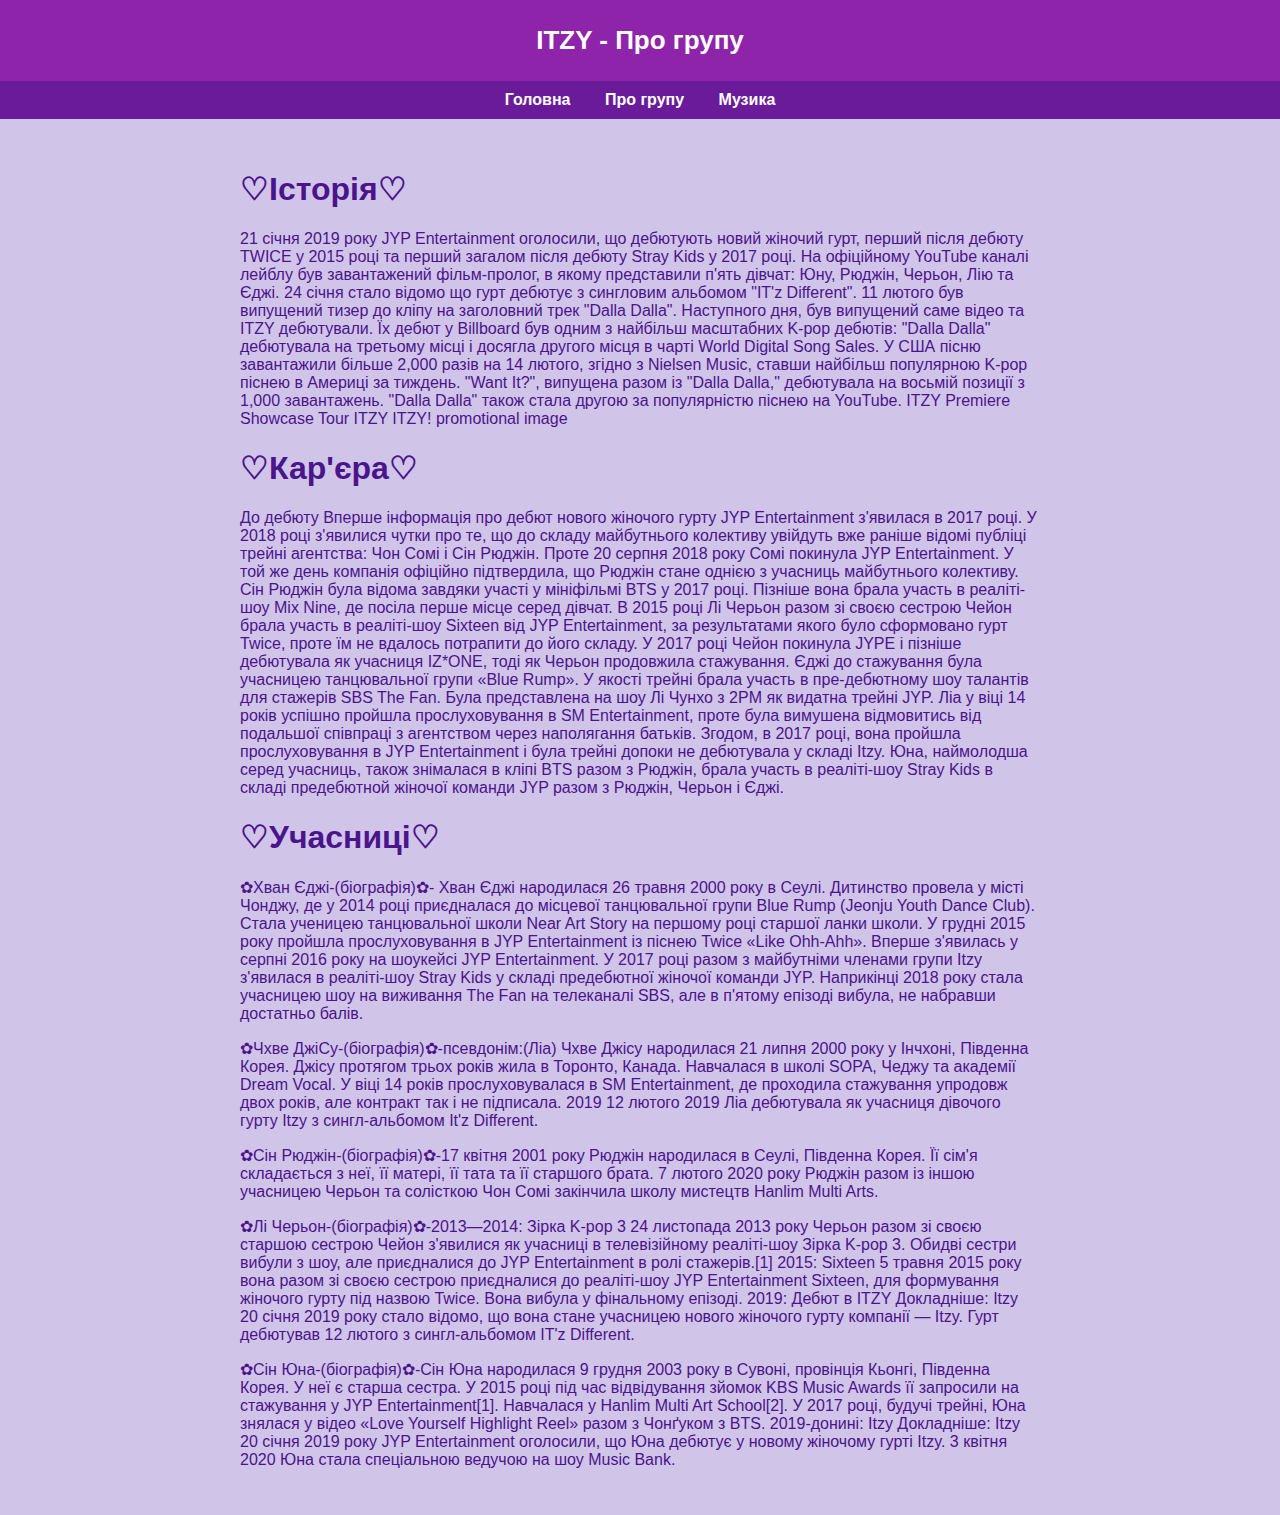
<file: about.html>
<!-- about.html -->
<!DOCTYPE html>
<html lang="ru">
<head>
    <meta charset="UTF-8">
    <meta name="viewport" content="width=device-width, initial-scale=1.0">
    <title>Про групу</title>
    <style>
        body { font-family: cursive, sans-serif; text-align: left; margin: 0; padding: 0; background-color: #d1c4e9; color: #4a148c; }
        nav { background: #6a1b9a; padding: 10px; text-align: center; }
        nav a { color: white; text-decoration: none; margin: 0 15px; font-weight: bold; }
        .container { padding: 30px; max-width: 800px; margin: auto; }
        .header { background: #8e24aa; color: white; padding: 25px; font-size: 26px; font-weight: bold; text-align: center; }
    </style>
</head>
<body>
    <div class="header">ITZY - Про групу</div>
    <nav>
        <a href="index.html">Головна</a>
        <a href="about.html">Про групу</a>
        <a href="gallery.html">Музика</a>
    </nav>
    <div class="container">
        <h1>♡Історія♡</h1>
        <p>21 січня 2019 року JYP Entertainment оголосили, що дебютують новий жіночий гурт, перший після дебюту TWICE у 2015 році та перший загалом після дебюту Stray Kids у 2017 році. На офіційному YouTube каналі лейблу був завантажений фільм-пролог, в якому представили п'ять дівчат: Юну, Рюджін, Черьон, Лію та Єджі.

            24 січня стало відомо що гурт дебютує з сингловим альбомом "IT'z Different". 11 лютого був випущений тизер до кліпу на заголовний трек "Dalla Dalla". Наступного дня, був випущений саме відео та ITZY дебютували. Їх дебют у Billboard був одним з найбільш масштабних K-pop дебютів: "Dalla Dalla" дебютувала на третьому місці і досягла другого місця в чарті World Digital Song Sales. У США пісню завантажили більше 2,000 разів на 14 лютого, згідно з Nielsen Music, ставши найбільш популярною K-pop піснею в Америці за тиждень. "Want It?", випущена разом із "Dalla Dalla," дебютувала на восьмій позиції з 1,000 завантажень. "Dalla Dalla" також стала другою за популярністю піснею на YouTube.
            
            ITZY Premiere Showcase Tour ITZY ITZY! promotional image</p>
            <h1>♡Кар'єра♡</h1>
        <p>До дебюту
            Вперше інформація про дебют нового жіночого гурту JYP Entertainment з'явилася в 2017 році. У 2018 році з'явилися чутки про те, що до складу майбутнього колективу увійдуть вже раніше відомі публіці трейні агентства: Чон Сомі і Сін Рюджін. Проте 20 серпня 2018 року Сомі покинула JYP Entertainment. У той же день компанія офіційно підтвердила, що Рюджін стане однією з учасниць майбутнього колективу. Сін Рюджін була відома завдяки участі у мініфільмі BTS у 2017 році. Пізніше вона брала участь в реаліті-шоу Mix Nine, де посіла перше місце серед дівчат.
            
            В 2015 році Лі Черьон разом зі своєю сестрою Чейон брала участь в реаліті-шоу Sixteen від JYP Entertainment, за результатами якого було сформовано гурт Twice, проте їм не вдалось потрапити до його складу. У 2017 році Чейон покинула JYPE і пізніше дебютувала як учасниця IZ*ONE, тоді як Черьон продовжила стажування.
            
            Єджі до стажування була учасницею танцювальної групи «Blue Rump». У якості трейні брала участь в пре-дебютному шоу талантів для стажерів SBS The Fan. Була представлена на шоу Лі Чунхо з 2PM як видатна трейні JYP.
            
            Ліа у віці 14 років успішно пройшла прослуховування в SM Entertainment, проте була вимушена відмовитись від подальшої співпраці з агентством через наполягання батьків. Згодом, в 2017 році, вона пройшла прослуховування в JYP Entertainment і була трейні допоки не дебютувала у складі Itzy.
            
            Юна, наймолодша серед учасниць, також знімалася в кліпі BTS разом з Рюджін, брала участь в реаліті-шоу Stray Kids в складі предебютной жіночої команди JYP разом з Рюджін, Черьон і Єджі.</p>
            <h1>♡Учасниці♡</h1>
            <p>✿Хван Єджі-(біографія)✿- Хван Єджі народилася 26 травня 2000 року в Сеулі. Дитинство провела у місті Чонджу, де у 2014 році приєдналася до місцевої танцювальної групи Blue Rump (Jeonju Youth Dance Club). Стала ученицею танцювальної школи Near Art Story на першому році старшої ланки школи.

                У грудні 2015 року пройшла прослуховування в JYP Entertainment із піснею Twice «Like Ohh-Ahh».
                
                Вперше з'явилась у серпні 2016 року на шоукейсі JYP Entertainment. У 2017 році разом з майбутніми членами групи Itzy з'явилася в реаліті-шоу Stray Kids у складі предебютної жіночої команди JYP. Наприкінці 2018 року стала учасницею шоу на виживання The Fan на телеканалі SBS, але в п'ятому епізоді вибула, не набравши достатньо балів.</p>
            <p>✿Чхве ДжіСу-(біографія)✿-псевдонім:(Ліа) Чхве Джісу народилася 21 липня 2000 року у Інчхоні, Південна Корея.

                Джісу протягом трьох років жила в Торонто, Канада. Навчалася в школі SOPA, Чеджу та академії Dream Vocal.
                
                У віці 14 років прослуховувалася в SM Entertainment, де проходила стажування упродовж двох років, але контракт так і не підписала.
                
                2019
                12 лютого 2019 Ліа дебютувала як учасниця дівочого гурту Itzy з сингл-альбомом It'z Different. </p>
            <p>✿Сін Рюджін-(біографія)✿-17 квітня 2001 року Рюджін народилася в Сеулі, Південна Корея. Її сім'я складається з неї, її матері, її тата та її старшого брата. 7 лютого 2020 року Рюджін разом із іншою учасницею Черьон та солісткою Чон Сомі закінчила школу мистецтв Hanlim Multi Arts.</p>
            <p>✿Лі Черьон-(біографія)✿-2013—2014: Зірка K-pop 3
                24 листопада 2013 року Черьон разом зі своєю старшою сестрою Чейон з'явилися як учасниці в телевізійному реаліті-шоу Зірка K-pop 3. Обидві сестри вибули з шоу, але приєдналися до JYP Entertainment в ролі стажерів.[1]
                
                2015: Sixteen
                5 травня 2015 року вона разом зі своєю сестрою приєдналися до реаліті-шоу JYP Entertainment Sixteen, для формування жіночого гурту під назвою Twice. Вона вибула у фінальному епізоді.
                
                2019: Дебют в ITZY
                Докладніше: Itzy
                20 січня 2019 року стало відомо, що вона стане учасницею нового жіночого гурту компанії — Itzy.
                
                Гурт дебютував 12 лютого з сингл-альбомом IT'z Different.</p>
            <p>✿Сін Юна-(біографія)✿-Сін Юна народилася 9 грудня 2003 року в Сувоні, провінція Кьонгі, Південна Корея. У неї є старша сестра. У 2015 році під час відвідування зйомок KBS Music Awards її запросили на стажування у JYP Entertainment[1]. Навчалася у Hanlim Multi Art School[2].

                У 2017 році, будучі трейні, Юна знялася у відео «Love Yourself Highlight Reel» разом з Чонґуком з BTS.
                
                2019-донині: Itzy
                Докладніше: Itzy
                20 січня 2019 року JYP Entertainment оголосили, що Юна дебютує у новому жіночому гурті Itzy. 3 квітня 2020 Юна стала спеціальною ведучою на шоу Music Bank.</p>
    </div>
</body>
</html>
</file>
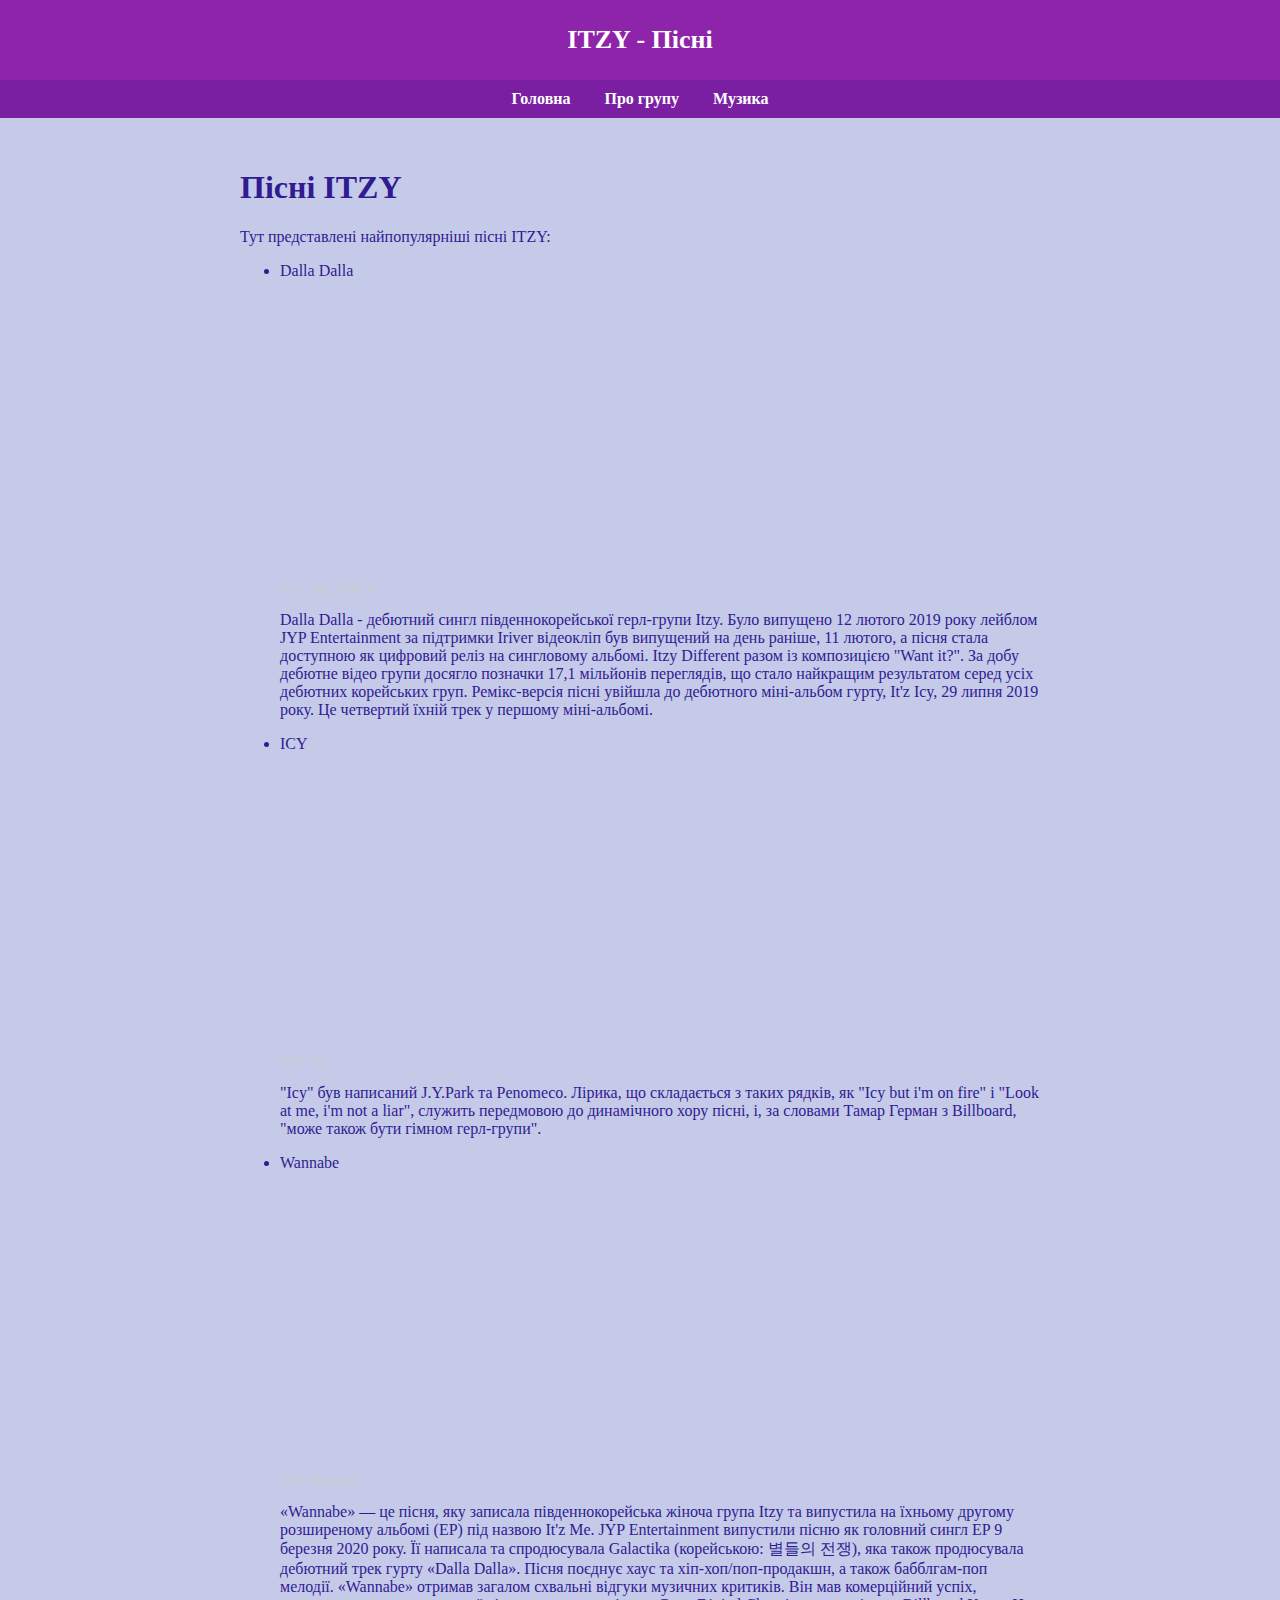
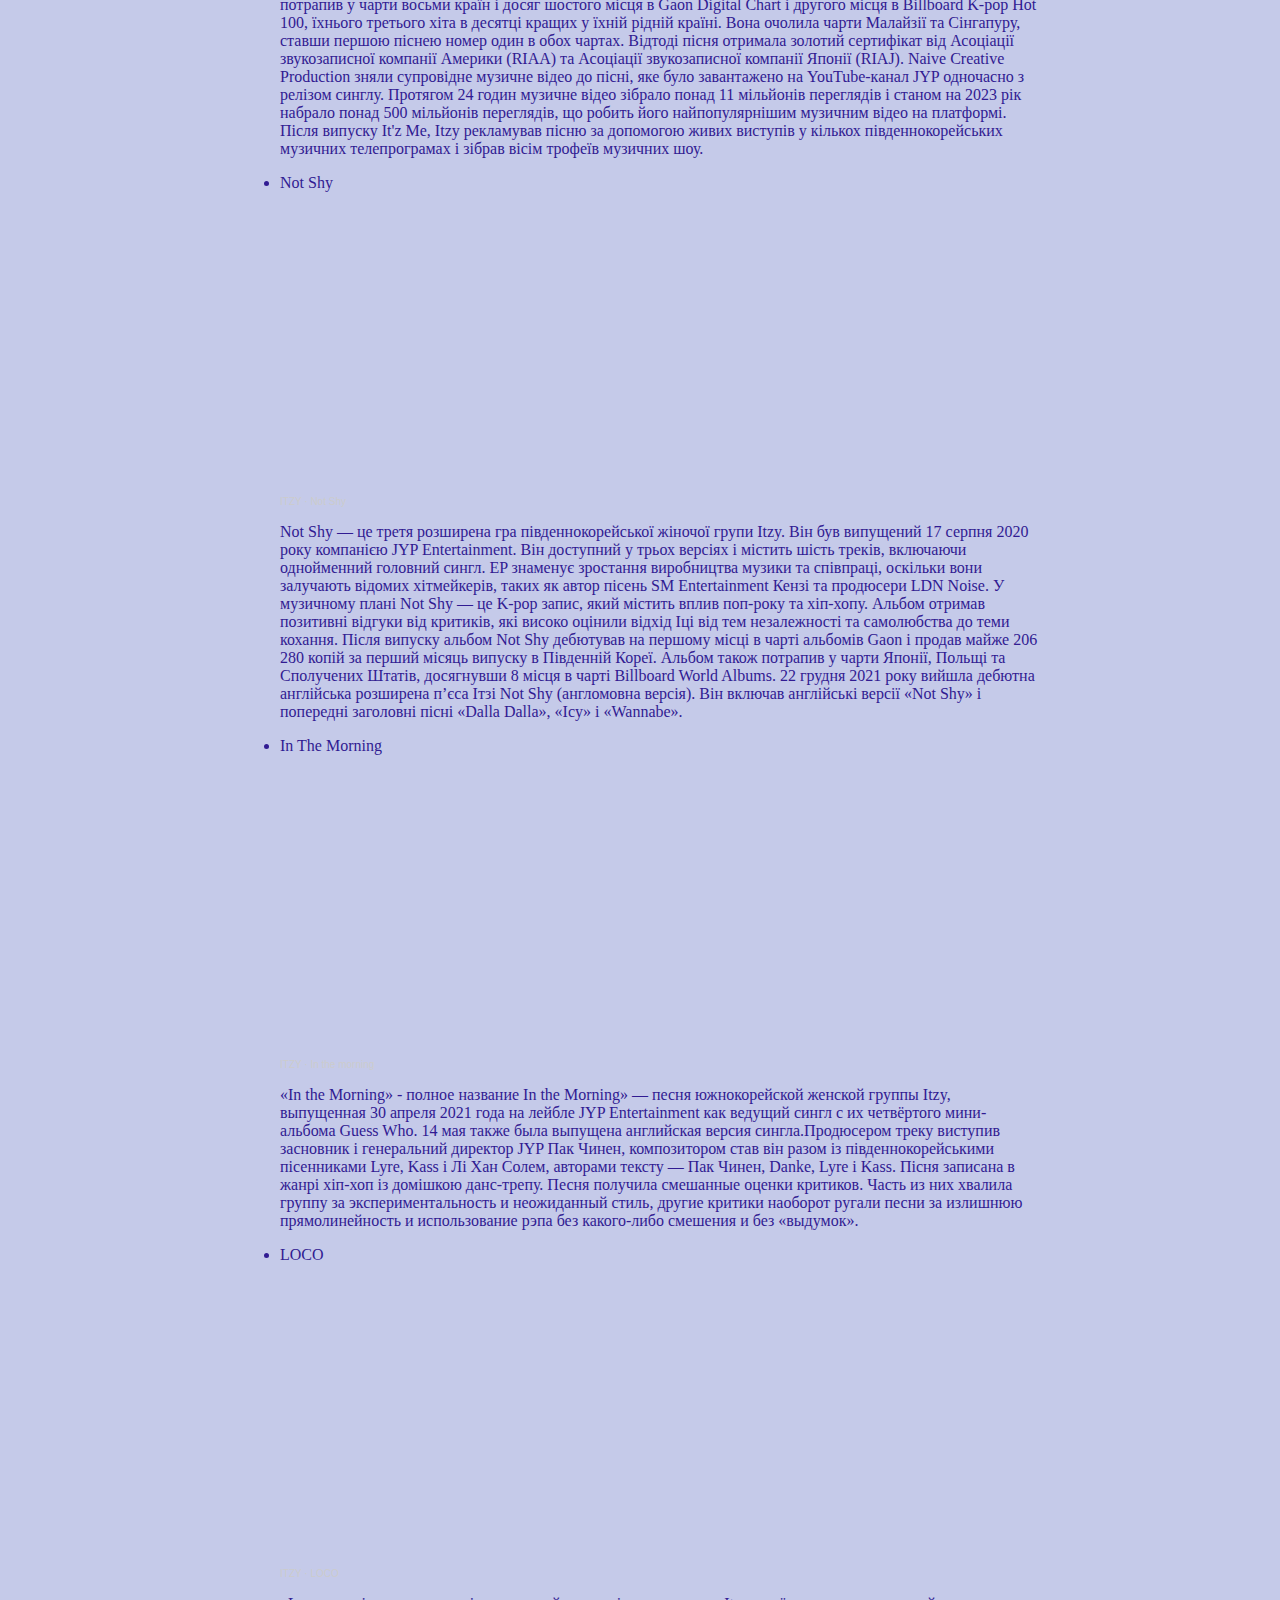
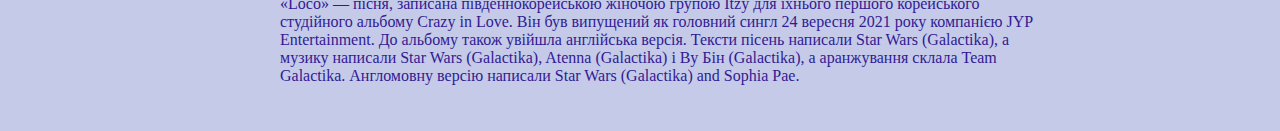
<file: gallery.html>
<!-- gallery.html -->
<!DOCTYPE html>
<html lang="ru">
<head>
    <meta charset="UTF-8">
    <meta name="viewport" content="width=device-width, initial-scale=1.0">
    <title>Найпопулярніші пісні групи ITZY</title>
    <style>
        body { font-family: cursive; text-align: left; margin: 0; padding: 0; background-color: #c5cae9; color: #311b92; }
        nav { background: #7b1fa2; padding: 10px; text-align: center; }
        nav a { color: white; text-decoration: none; margin: 0 15px; font-weight: bold; }
        .container { padding: 30px; max-width: 800px; margin: auto; }
        .header { background: #8e24aa; color: white; padding: 25px; font-size: 26px; font-weight: bold; text-align: center; }
    </style>
</head>
<body>
    <div class="header">ITZY - Пісні</div>
    <nav>
        <a href="index.html">Головна</a>
        <a href="about.html">Про групу</a>
        <a href="gallery.html">Музика</a>
    </nav>
    <div class="container">
        <h1>Пісні  ITZY</h1>
        <p>Тут представлені найпопулярніші пісні ITZY:</p>
        <ul>
            <li>Dalla Dalla</li>

            <iframe width="450" height="300" scrolling="no" frameborder="no" allow="autoplay" src="https://w.soundcloud.com/player/?url=https%3A//api.soundcloud.com/tracks/575498373&color=%23801562&auto_play=false&hide_related=false&show_comments=true&show_user=true&show_reposts=false&show_teaser=true&visual=true"></iframe><div style="font-size: 10px; color: #cccccc;line-break: anywhere;word-break: normal;overflow: hidden;white-space: nowrap;text-overflow: ellipsis; font-family: Interstate,Lucida Grande,Lucida Sans Unicode,Lucida Sans,Garuda,Verdana,Tahoma,sans-serif;font-weight: 100;"><a href="https://soundcloud.com/itzy-music" title="ITZY" target="_blank" style="color: #cccccc; text-decoration: none;">ITZY</a> · <a href="https://soundcloud.com/itzy-music/dalla-dalla" title="DALLA DALLA" target="_blank" style="color: #cccccc; text-decoration: none;">DALLA DALLA</a></div>
            <p>Dalla Dalla - дебютний сингл південнокорейської герл-групи Itzy. Було випущено 12 лютого 2019 року лейблом JYP Entertainment за підтримки Iriver відеокліп був випущений на день раніше, 11 лютого, а пісня стала доступною як цифровий реліз на сингловому альбомі. Itzy Different разом із композицією "Want it?". За добу дебютне відео групи досягло позначки 17,1 мільйонів переглядів, що стало найкращим результатом серед усіх дебютних корейських груп. Ремікс-версія пісні увійшла до дебютного міні-альбом гурту, It'z Icy, 29 липня 2019 року. Це четвертий їхній трек у першому міні-альбомі.</p>

            <li>ICY</li>

            <iframe width="450" height="300" scrolling="no" frameborder="no" allow="autoplay" src="https://w.soundcloud.com/player/?url=https%3A//api.soundcloud.com/tracks/658471853&color=%23801562&auto_play=false&hide_related=false&show_comments=true&show_user=true&show_reposts=false&show_teaser=true&visual=true"></iframe><div style="font-size: 10px; color: #cccccc;line-break: anywhere;word-break: normal;overflow: hidden;white-space: nowrap;text-overflow: ellipsis; font-family: Interstate,Lucida Grande,Lucida Sans Unicode,Lucida Sans,Garuda,Verdana,Tahoma,sans-serif;font-weight: 100;"><a href="https://soundcloud.com/itzy-music" title="ITZY" target="_blank" style="color: #cccccc; text-decoration: none;">ITZY</a> · <a href="https://soundcloud.com/itzy-music/icy" title="ICY" target="_blank" style="color: #cccccc; text-decoration: none;">ICY</a></div>
            <p>"Icy" був написаний J.Y.Park та Penomeco. Лірика, що складається з таких рядків, як "Icy but i'm on fire" і "Look at me, i'm not a liar", служить передмовою до динамічного хору пісні, і, за словами Тамар Герман з Billboard, "може також бути гімном герл-групи".</p>

            <li>Wannabe</li>

            <iframe width="450" height="300" scrolling="no" frameborder="no" allow="autoplay" src="https://w.soundcloud.com/player/?url=https%3A//api.soundcloud.com/tracks/1108916788&color=%23801562&auto_play=false&hide_related=false&show_comments=true&show_user=true&show_reposts=false&show_teaser=true&visual=true"></iframe><div style="font-size: 10px; color: #cccccc;line-break: anywhere;word-break: normal;overflow: hidden;white-space: nowrap;text-overflow: ellipsis; font-family: Interstate,Lucida Grande,Lucida Sans Unicode,Lucida Sans,Garuda,Verdana,Tahoma,sans-serif;font-weight: 100;"><a href="https://soundcloud.com/itzy-music" title="ITZY" target="_blank" style="color: #cccccc; text-decoration: none;">ITZY</a> · <a href="https://soundcloud.com/itzy-music/wannabe" title="WANNABE" target="_blank" style="color: #cccccc; text-decoration: none;">WANNABE</a></div>
            <p>«Wannabe» — це пісня, яку записала південнокорейська жіноча група Itzy та випустила на їхньому другому розширеному альбомі (EP) під назвою It'z Me. JYP Entertainment випустили пісню як головний сингл EP 9 березня 2020 року. Її написала та спродюсувала Galactika (корейською: 별들의 전쟁), яка також продюсувала дебютний трек гурту «Dalla Dalla». Пісня поєднує хаус та хіп-хоп/поп-продакшн, а також бабблгам-поп мелодії.

                «Wannabe» отримав загалом схвальні відгуки музичних критиків. Він мав комерційний успіх, потрапив у чарти восьми країн і досяг шостого місця в Gaon Digital Chart і другого місця в Billboard K-pop Hot 100, їхнього третього хіта в десятці кращих у їхній рідній країні. Вона очолила чарти Малайзії та Сінгапуру, ставши першою піснею номер один в обох чартах. Відтоді пісня отримала золотий сертифікат від Асоціації звукозаписної компанії Америки (RIAA) та Асоціації звукозаписної компанії Японії (RIAJ).
                
                Naive Creative Production зняли супровідне музичне відео до пісні, яке було завантажено на YouTube-канал JYP одночасно з релізом синглу. Протягом 24 годин музичне відео зібрало понад 11 мільйонів переглядів і станом на 2023 рік набрало понад 500 мільйонів переглядів, що робить його найпопулярнішим музичним відео на платформі. Після випуску It'z Me, Itzy рекламував пісню за допомогою живих виступів у кількох південнокорейських музичних телепрограмах і зібрав вісім трофеїв музичних шоу.</p>

            <li>Not Shy</li>

            <iframe width="450" height="300" scrolling="no" frameborder="no" allow="autoplay" src="https://w.soundcloud.com/player/?url=https%3A//api.soundcloud.com/tracks/1108910269&color=%23801562&auto_play=false&hide_related=false&show_comments=true&show_user=true&show_reposts=false&show_teaser=true&visual=true"></iframe><div style="font-size: 10px; color: #cccccc;line-break: anywhere;word-break: normal;overflow: hidden;white-space: nowrap;text-overflow: ellipsis; font-family: Interstate,Lucida Grande,Lucida Sans Unicode,Lucida Sans,Garuda,Verdana,Tahoma,sans-serif;font-weight: 100;"><a href="https://soundcloud.com/itzy-music" title="ITZY" target="_blank" style="color: #cccccc; text-decoration: none;">ITZY</a> · <a href="https://soundcloud.com/itzy-music/not-shy" title="Not Shy" target="_blank" style="color: #cccccc; text-decoration: none;">Not Shy</a></div>
            <p>Not Shy — це третя розширена гра південнокорейської жіночої групи Itzy. Він був випущений 17 серпня 2020 року компанією JYP Entertainment. Він доступний у трьох версіях і містить шість треків, включаючи однойменний головний сингл. EP знаменує зростання виробництва музики та співпраці, оскільки вони залучають відомих хітмейкерів, таких як автор пісень SM Entertainment Кензі та продюсери LDN Noise. У музичному плані Not Shy — це K-pop запис, який містить вплив поп-року та хіп-хопу.

                Альбом отримав позитивні відгуки від критиків, які високо оцінили відхід Іці від тем незалежності та самолюбства до теми кохання. Після випуску альбом Not Shy дебютував на першому місці в чарті альбомів Gaon і продав майже 206 280 копій за перший місяць випуску в Південній Кореї. Альбом також потрапив у чарти Японії, Польщі та Сполучених Штатів, досягнувши 8 місця в чарті Billboard World Albums.
                
                22 грудня 2021 року вийшла дебютна англійська розширена п’єса Ітзі Not Shy (англомовна версія). Він включав англійські версії «Not Shy» і попередні заголовні пісні «Dalla Dalla», «Icy» і «Wannabe».</p>

            <li>In The Morning</li>

            <iframe width="450" height="300" scrolling="no" frameborder="no" allow="autoplay" src="https://w.soundcloud.com/player/?url=https%3A//api.soundcloud.com/tracks/1108909051&color=%23801562&auto_play=false&hide_related=false&show_comments=true&show_user=true&show_reposts=false&show_teaser=true&visual=true"></iframe><div style="font-size: 10px; color: #cccccc;line-break: anywhere;word-break: normal;overflow: hidden;white-space: nowrap;text-overflow: ellipsis; font-family: Interstate,Lucida Grande,Lucida Sans Unicode,Lucida Sans,Garuda,Verdana,Tahoma,sans-serif;font-weight: 100;"><a href="https://soundcloud.com/itzy-music" title="ITZY" target="_blank" style="color: #cccccc; text-decoration: none;">ITZY</a> · <a href="https://soundcloud.com/itzy-music/in-the-morning" title="In the morning" target="_blank" style="color: #cccccc; text-decoration: none;">In the morning</a></div>
            <p>«In the Morning» - полное название  In the Morning» — песня южнокорейской женской группы Itzy, выпущенная 30 апреля 2021 года на лейбле JYP Entertainment как ведущий сингл с их четвёртого мини-альбома Guess Who. 14 мая также была выпущена английская версия сингла.Продюсером треку виступив засновник і генеральний директор JYP Пак Чинен, композитором став він разом із південнокорейськими пісенниками Lyre, Kass і Лі Хан Солем, авторами тексту — Пак Чинен, Danke, Lyre і Kass. Пісня записана в жанрі хіп-хоп із домішкою данс-трепу. Песня получила смешанные оценки критиков. Часть из них хвалила группу за экспериментальность и неожиданный стиль, другие критики наоборот ругали песни за излишнюю прямолинейность и использование рэпа без какого-либо смешения и без «выдумок».</p>

            <li>LOCO</li>

            <iframe width="450" height="300" scrolling="no" frameborder="no" allow="autoplay" src="https://w.soundcloud.com/player/?url=https%3A//api.soundcloud.com/tracks/1126508992&color=%23801562&auto_play=false&hide_related=false&show_comments=true&show_user=true&show_reposts=false&show_teaser=true&visual=true"></iframe><div style="font-size: 10px; color: #cccccc;line-break: anywhere;word-break: normal;overflow: hidden;white-space: nowrap;text-overflow: ellipsis; font-family: Interstate,Lucida Grande,Lucida Sans Unicode,Lucida Sans,Garuda,Verdana,Tahoma,sans-serif;font-weight: 100;"><a href="https://soundcloud.com/itzy-music" title="ITZY" target="_blank" style="color: #cccccc; text-decoration: none;">ITZY</a> · <a href="https://soundcloud.com/itzy-music/loco" title="LOCO" target="_blank" style="color: #cccccc; text-decoration: none;">LOCO</a></div>
            <p>«Loco» — пісня, записана південнокорейською жіночою групою Itzy для їхнього першого корейського студійного альбому Crazy in Love. Він був випущений як головний сингл 24 вересня 2021 року компанією JYP Entertainment. До альбому також увійшла англійська версія. Тексти пісень написали Star Wars (Galactika), а музику написали Star Wars (Galactika), Atenna (Galactika) і Ву Бін (Galactika), а аранжування склала Team Galactika. Англомовну версію написали Star Wars (Galactika) and Sophia Pae.</p>

        </ul>
    </div>
</body>
</html>
</file>
